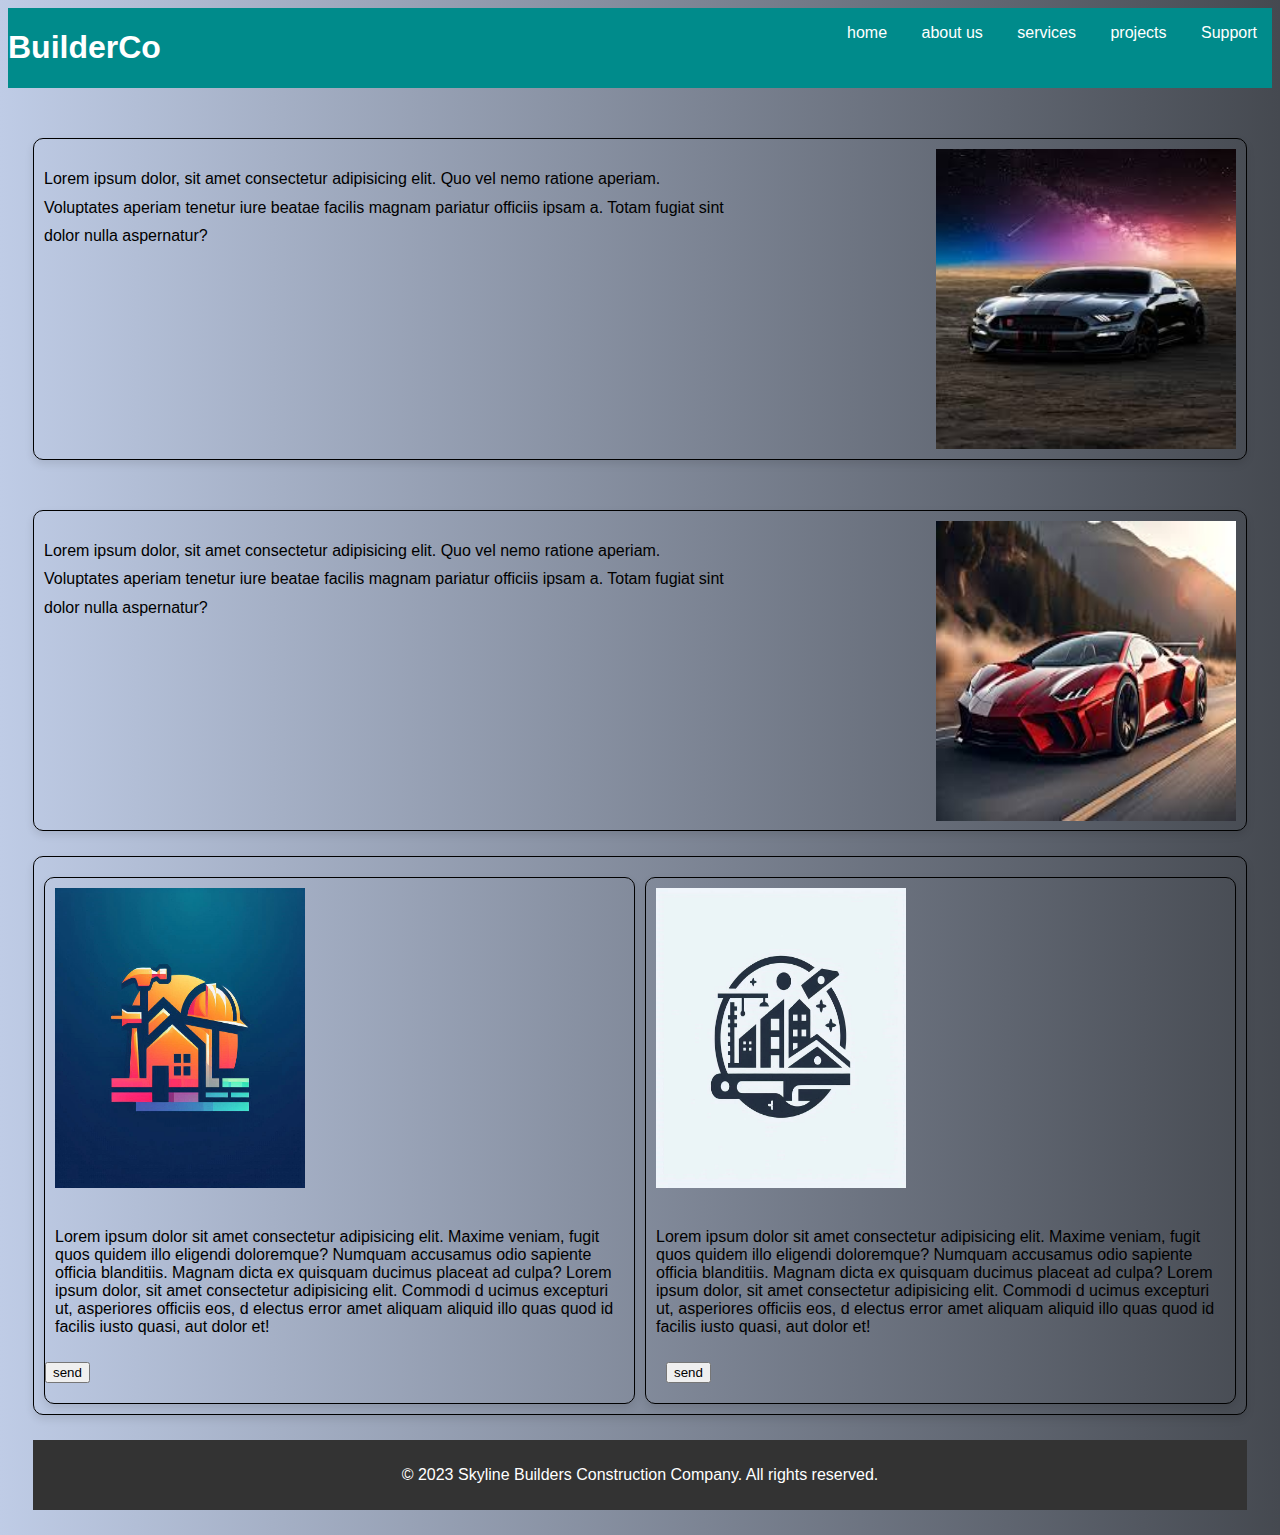
<file: index.html>
<!DOCTYPE html>
<html lang="fa">

<head>
    <meta charset="UTF-8">
    <meta name="viewport" content="width=device-width, initial-scale=1.0">
    <title>شرکت ساختمانی </title>
    <link rel="stylesheet" href="index.css">
</head>

<body>
    <header>
        <div id="menu" class="container" style="background-color: darkcyan;">
            <h1>BuilderCo</h1>
            <nav>
                <ul>
                    <li><a href="#home">home</a></li>
                    <li><a href="http://127.0.0.1:5500/about-us7.html">about us</a></li>
                    <li><a href="#services">services</a></li>
                    <li><a href="#projects">projects</a></li>
                    <li><a href="#contact">Support</a></li>
                </ul>
            </nav>
        </div>
    </header>


    <div class="part1">

        <div class="caotion-part1">
            <p>Lorem ipsum dolor, sit amet consectetur adipisicing elit. Quo vel nemo ratione aperiam. Voluptates
                aperiam tenetur iure beatae facilis magnam pariatur officiis ipsam a. Totam fugiat sint dolor nulla
                aspernatur?</p>

        </div>


        <div class="image-part1" style="border-radius: 10px;">
            <img src="./images.jpg" width="300" height="300" alt="">
        </div>

    </div>








    <div class="part2">

        <div class="caotion-part2">
            <p>Lorem ipsum dolor, sit amet consectetur adipisicing elit. Quo vel nemo ratione aperiam. Voluptates
                aperiam tenetur iure beatae facilis magnam pariatur officiis ipsam a. Totam fugiat sint dolor nulla
                aspernatur?</p>

        </div>


        <div class="image-part1">
            <img src="./download (1).jpg" width="300" height="300" alt="">
        </div>


    </div>

    <div class="main">
        <div class="card">

            <div class="card1">
                <div class="image-card1">
                    <img src="ساده و زیبا لوگو برای سایت ساختمان سازی.png" alt=""style="height: 300px; width: 250px ; padding: 10px;">
                </div>

                <div class="caption-card1" style="padding: 10px;">
                    <p>Lorem ipsum dolor sit amet consectetur adipisicing elit. Maxime veniam, fugit quos quidem illo
                        eligendi doloremque? Numquam accusamus odio sapiente officia blanditiis. Magnam dicta ex
                        quisquam ducimus placeat ad culpa?
                        Lorem ipsum dolor, sit amet consectetur adipisicing elit. Commodi d
                        ucimus excepturi ut, asperiores officiis eos, d
                        electus error amet aliquam aliquid illo quas quod id facilis iusto quasi, aut dolor et!
                    </p>
                </div>

                <div class="btn-card1">
                    <button>send</button>
                </div>
            </div>

            <div class="card2">
                <div class="image-card2">
                    <img src="./_82b4d85c-b608-4026-8f4d-aec26597462c.jpg" alt=""style="height: 300px; width: 250px ; padding: 10px;">
                </div>


                <div class="caption-card-2" style="padding: 10px;">
                    <p>Lorem ipsum dolor sit amet consectetur adipisicing elit. Maxime veniam, fugit quos quidem illo
                        eligendi doloremque? Numquam accusamus odio sapiente officia blanditiis. Magnam dicta ex
                        quisquam ducimus placeat ad culpa?
                        Lorem ipsum dolor, sit amet consectetur adipisicing elit. Commodi d
                        ucimus excepturi ut, asperiores officiis eos, d
                        electus error amet aliquam aliquid illo quas quod id facilis iusto quasi, aut dolor et!
                    </p>

                    <div class="btn-card2" style="padding: 10px;">
                        <button>send</button>
                    </div>

                    
                </div>
            </div>







        </div>
    </div>





    <!-- <section id="home" class="hero" style="background-color: darkcyan">
        <div class="container">
            <h2>Welcome to Skyline Builders Construction Company</h2>
            <p>"With years of experience in the construction industry, we provide the best services<p>
        </div>
    </section>

    <section id="about" class="about" style="background-color: darkcyan">
        <div class="container">
            <h2>about Us</h2>
            <p>Skyline Builders Construction Company, with over 20 years of experience in construction, design, and renovation, has become one of the industry's leaders.</p>
        </div>
    </section>

    <section id="services" class="services" style="background-color: darkcyan;">
        <div class="container">
            <h2>Our Services</h2>
            <ul>
                <li>Construction</li>
                <li>Design and Architecture</li>
                <li>Renovation</li>
                <li>Consulting and Technical</li>
            </ul>
        </div>
    </section>

    <section id="projects" class="projects" style="background-color: darkcyan;">
        <div class="container">
            <h2>our projects</h2>
            <div class="gallery">
                <img src="./A house with a view from the inside and outside.png" alt="پروژه 1">
                <img src="./the-dunegrass.jpg" alt="پروژه 2">
                <img src="./home-remodel-services-1800.jpg" alt="پروژه 3">
            </div>
        </div>
    </section>

    <section id="contact" class="contact" style="background-color: darkcyan;">
        <div class="container">
            <h2>"Contact Us</h2>
            <form action="#" method="post">
                <label for="name">name:</label>
                <input type="text" id="name" name="name" required>
                
                <label for="email">Email:</label>
                <input type="email" id="email" name="email" required>
                
                <label for="message">contact:</label>
                <textarea id="message" name="message" required></textarea>
                
                <button type="submit">send</button>
            </form>
        </div>
    </section>-->

    <footer >
        <div class="container">
            <p>&copy; 2023 Skyline Builders Construction Company. All rights reserved.</p>
        </div>
    </footer> 
</body>

</html>
</file>
<file: index.css>
body {
    font-family: Arial, sans-serif;

    background-color: bisque;




    background: linear-gradient(to right,#bfcce6 , #454950);
}
/* 
.container {
    width: auto;
    height: 50px;
    margin: 0 auto;
    list-style: none;
    
} */

header {
    background: #333;
    color: #fff;
}

header h1 {
    text-align: center;
}

nav ul {
    list-style: none;
    padding: 0;
    text-align: center;
}

nav ul li {
    display: inline;
    margin: 0 15px;
}

nav ul li a {
    color: #fff;
    text-decoration: none;
}



#menu nav ul li a:hover{
    color: yellow;
    background-color:red;
}

#menu{
    display: flex;
    justify-content: space-between;
}
#menu nav ul li a{
    width: 500;
}
.part1{
    display: flex;
    justify-content: space-between;
    margin-left: 25px;
    margin-right: 25px;
    margin-top: 50px;
    line-height: 1.8;
    border: 1px solid black;
    border-radius: 10px;
    box-shadow: 0 4px 8px rgba(0, 0, 0, 0.1);
    overflow: hidden


}

.caotion-part1 {
    margin-right: 200px;
    padding: 10px;
}
.image-part1{
    margin-right: 10px;
    margin-top: 10px;
}

.part2{
    display: flex;
    justify-content: space-between;
    margin-left: 25px;
    margin-right: 25px;
    margin-top: 50px;
    line-height: 1.8;
    border: 1px solid black;
    margin-bottom: 10px;
    border-radius: 10px;
    box-shadow: 0 4px 8px rgba(0, 0, 0, 0.1);
    overflow: hidden


    
}
.caotion-part2 {
    margin-right: 200px;
    height: 250px;
    padding: 10px;
}



.card{
    border: 1px solid black;
    padding: 10px;
    margin: 25px;
    border-radius: 10px;
    box-shadow: 0 4px 8px rgba(0, 0, 0, 0.1);
    display: flex;
    justify-content: space-between;
}

.card1{
    /* display: flex;
    justify-content: space-between; */
    border: 1px solid black;
    border-radius: 10px;
    box-shadow: 0 4px 8px rgba(0, 0, 0, 0.1);
    overflow: hidden;
    margin-right: 10px;
    margin-top: 10px;

}



/* .caption-card1{
    padding-top: 10px;
} */

.btn-card1 button:hover{
    color: aqua;
    background-color: black;


}

.btn-card2 button:hover{
    color: aqua;
    background-color: black;
}

.card2{
    /* display: flex;
    justify-content: space-between; */
    border: 1px solid black;
    margin-top: 10px;
    border-radius: 10px;
    box-shadow: 0 4px 8px rgba(0, 0, 0, 0.1);
}

/* .hero {
    background: url('construction.jpg') no-repeat center center/cover;
    color: #fff;
    padding: 100px 0;
    text-align: center;
    border: 1px black solid;
} */

/* .about, .services, .projects, .contact {
    padding: 50px 0;
    border: 1px black solid;

} */

/* h2 {
    text-align: center;
} */
/* 
.gallery {
    display: flex;
    justify-content: space-around;
    flex-wrap: wrap;
} */

/* .gallery img {
    width: 30%;
    margin-bottom: 20px;
} */

/* form {
    display: flex;
    flex-direction: column;
} */

/* form label {
    margin-bottom: 5px;
}

form input, form textarea, form button {
    margin-bottom: 10px;
    padding: 10px;
} */

footer {
    background: #333;
    color: #fff;
    text-align: center;
    padding: 10px 0; 
    margin: 25px;
 }
 /*
.services ul {
    list-style: none; 
    padding: 0;
    text-align: center; 
}

.services ul li {
    display: inline-block; 
    margin: 0 15px; 
} */
</file>
